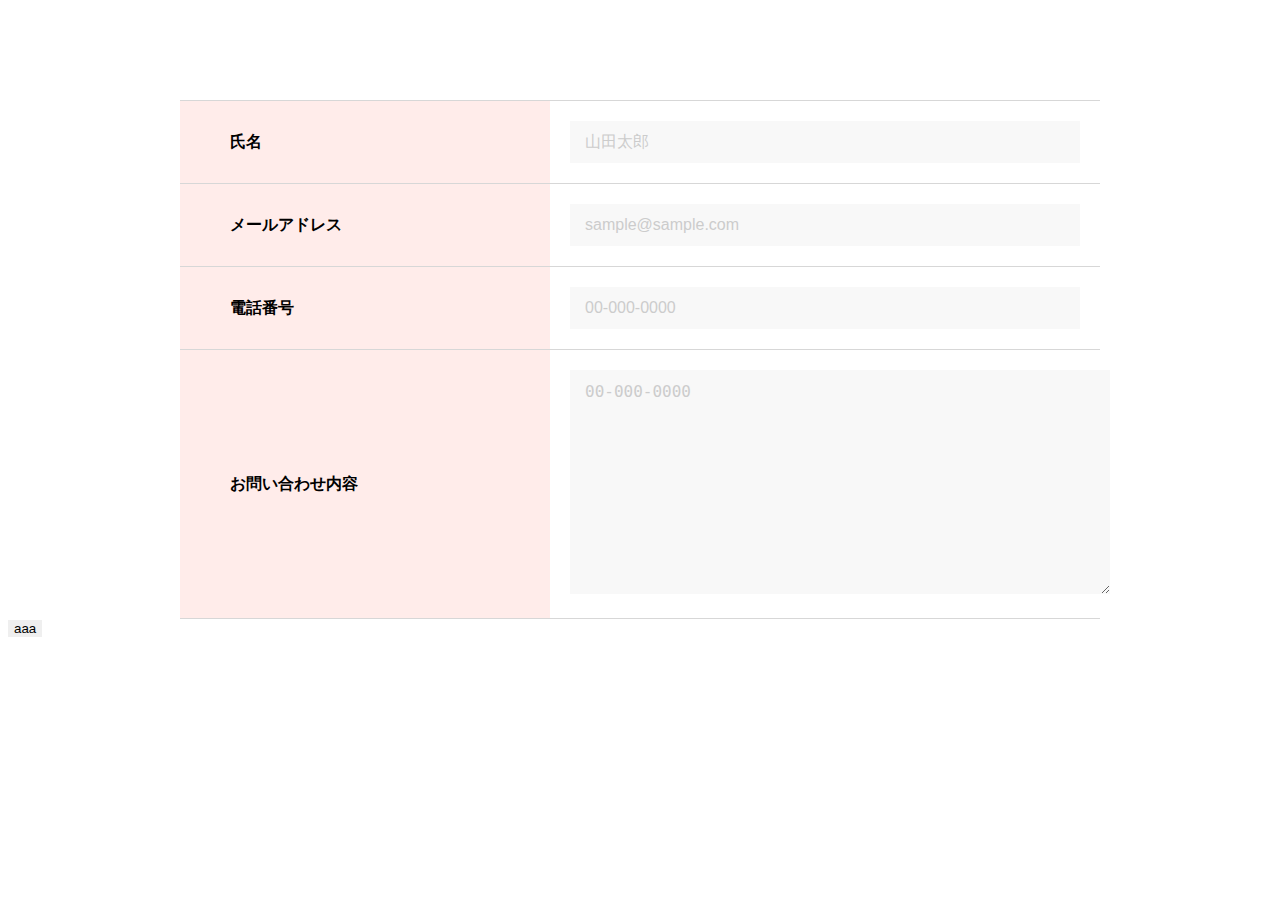
<file: テーブルタグ　レスポンシブ/index.html>
<!DOCTYPE html>
<html lang="en">
<head>
    <meta charset="UTF-8">
    <meta http-equiv="X-UA-Compatible" content="IE=edge">
    <meta name="viewport" content="width=device-width, initial-scale=1.0">
    <title>テーブルタグを使用したシンプルなお問い合わせフォーム</title>
    <link href="index3.css" rel="stylesheet">
</head>
<body>

<form>
<table class="form-table">
<tbody>
    <tr>
        <th>氏名</th>
        <td><input type="text" name="name" size="60" value="" placeholder="山田太郎"></td>
    </tr>
    <tr>
        <th>メールアドレス</th>
        <td><input type="text" name="email" size="60" value="" placeholder="sample@sample.com"></td>
    </tr>
    <tr>
        <th>電話番号</th>
        <td><input type="text" name="tel" size="60" value="" placeholder="00-000-0000"></td>
    </tr>
    <tr>
        <th>お問い合わせ内容</th>
        <td><textarea  name="content" cols="30" rows="10" placeholder="00-000-0000"></textarea></td>
    </tr>
</tbody>
</table>
<button>aaa</button>
</form>
    
</body>
</html>
</file>
<file: テーブルタグ　レスポンシブ/index3.css>
html{
    font-size: 100%;
}

form{
  overflow: hidden;
  margin-top: 100px;
}

table{
    border-collapse: collapse;
  }

p{
    font-weight: bold;
    text-align: center;
    margin: 60px auto 40px;
}


input[type="submit"],
input[type="text"],
select,
textarea,button{
   -moz-appearance: none;
  -webkit-appearance: none;
  -webkit-box-shadow: none;
  box-shadow: none;
  outline: none;
  border: none;
}

input[type="text"]
,textarea{
  background: #f8f8f8; /* 好みの色で */
  display: block;
  font-size: 16px;
  padding: 12px 15px;
  width: 480px;
  transition: 2s;
  border-radius: none;
}


input[type="text"]:focus,
textarea:focus{
  background: #e9f5fb;
  box-shadow: 0 1px 3px rgba(0,0,0,0.1);
}


textarea[name="content"]{
  display: inline-block;
  width: 100%;
  height: 200px;
}

input::placeholder
textarea::placeholder{
  color: #ccc;
  opacity: 1;
}

::-webkit-input-placeholder {
  color: #ccc;
  opacity: 1;
}
 
::-moz-placeholder {
  color: #ccc;
  opacity: 1;
}
 
:-ms-input-placeholder {
  color: #ccc;
  opacity: 1;
}

.form-table{
  width: 100%;
}

.form-table th,
.form-table td{
  border-top: 1px solid #d7d7d7;
  border-bottom: 1px  solid #d7d7d7;
  padding: 20px;
}

.form-table th{
  background-color: #ffecea;
  padding-left: 50px;
  position: relative;
  text-align: left;
  width: 300px;
}


/* レスポンシブ */

@media  screen and(max-width:600px) {

  .form-table{
    overflow: hidden;
  }
  .form-table th,
  .form-table td{
    display: block;
    width: 100%;
    border-bottom: none;
  }
  .form-table {
    margin-left: -20px;
    width: -webkit-calc(100% + 40px);
    width: calc(100% + 40px);
  }
}


/* 1000px以上の時、要素を真ん中にする */
@media screen and (min-width:1000px){
  table{
display: flex;
justify-content: center;
align-items: center;
  }
}
</file>
